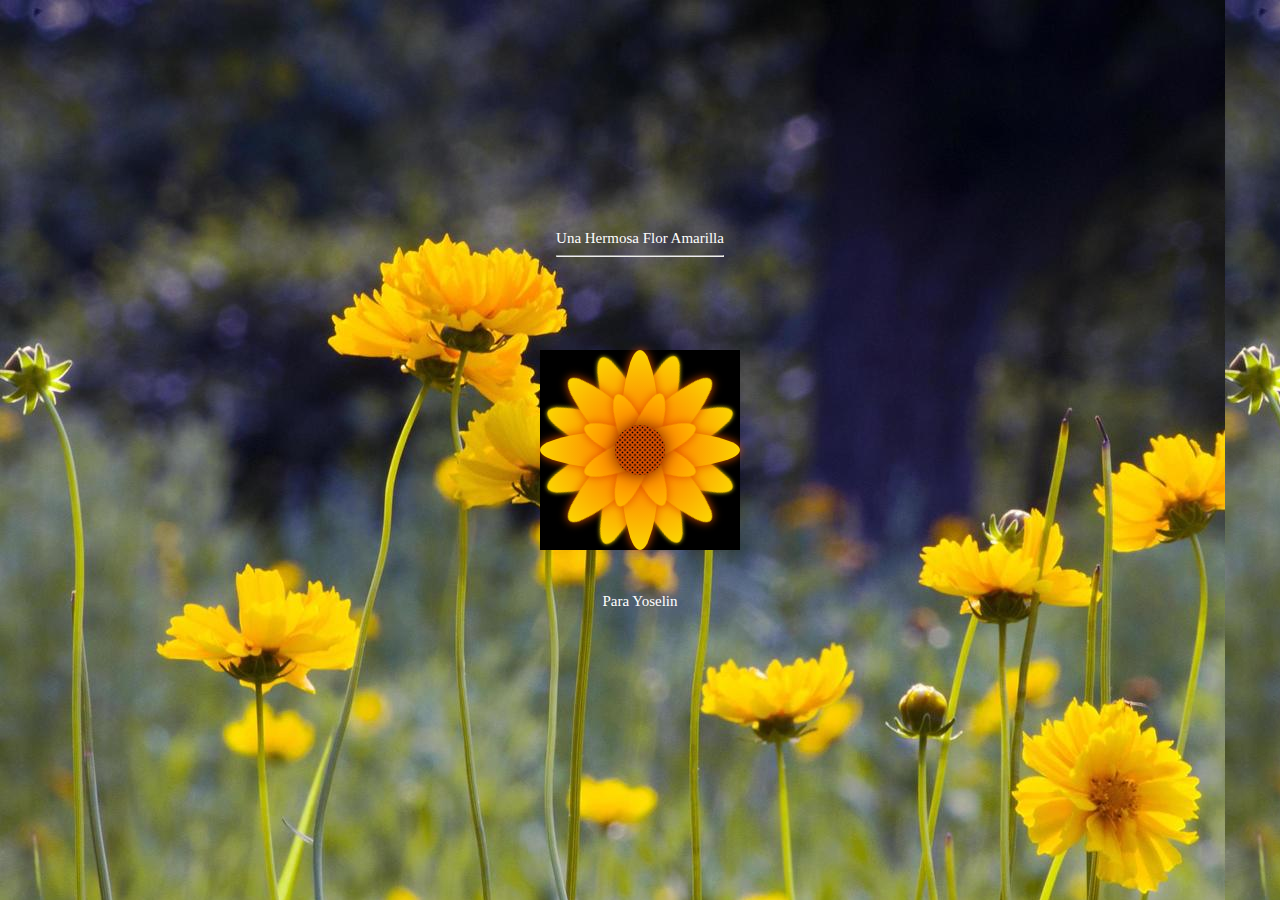
<file: docs/index.html>
<!DOCTYPE html>
<html lang="es">
<head>
    <meta charset="UTF-8">
    <meta http-equiv="X-UA-Compatible" content="IE=edge">
    <meta name="viewport" content="width=device-width, initial-scale=1.0">
    <link rel="Stylesheet" href="style.css">
    <title>Flower</title>
</head>
<body>

<div class="flower">
    <div class="text-above">Una Hermosa Flor Amarilla<hr></div>
    <div class="mid">
    </div>
    <div class="Petal1 p1">
    </div>
    <div class="Petal1 p2">
    </div>
    <div class="Petal1 p3">
    </div>
    <div class="Petal1 p4">
    </div>
    <div class="Petal2 p1">
    </div>
    <div class="Petal2 p2">
    </div>
    <div class="Petal2 p3">
    </div>
    <div class="Petal2 p4">
    </div>
    <div class="Petal3 p1">
    </div>
    <div class="Petal3 p2">
    </div>
    <div class="Petal3 p3">
    </div>
    <div class="Petal3 p4">
    </div>
    <div class="text-below">Para Yoselin </div>
  </div>
</body>
</html>
</file>
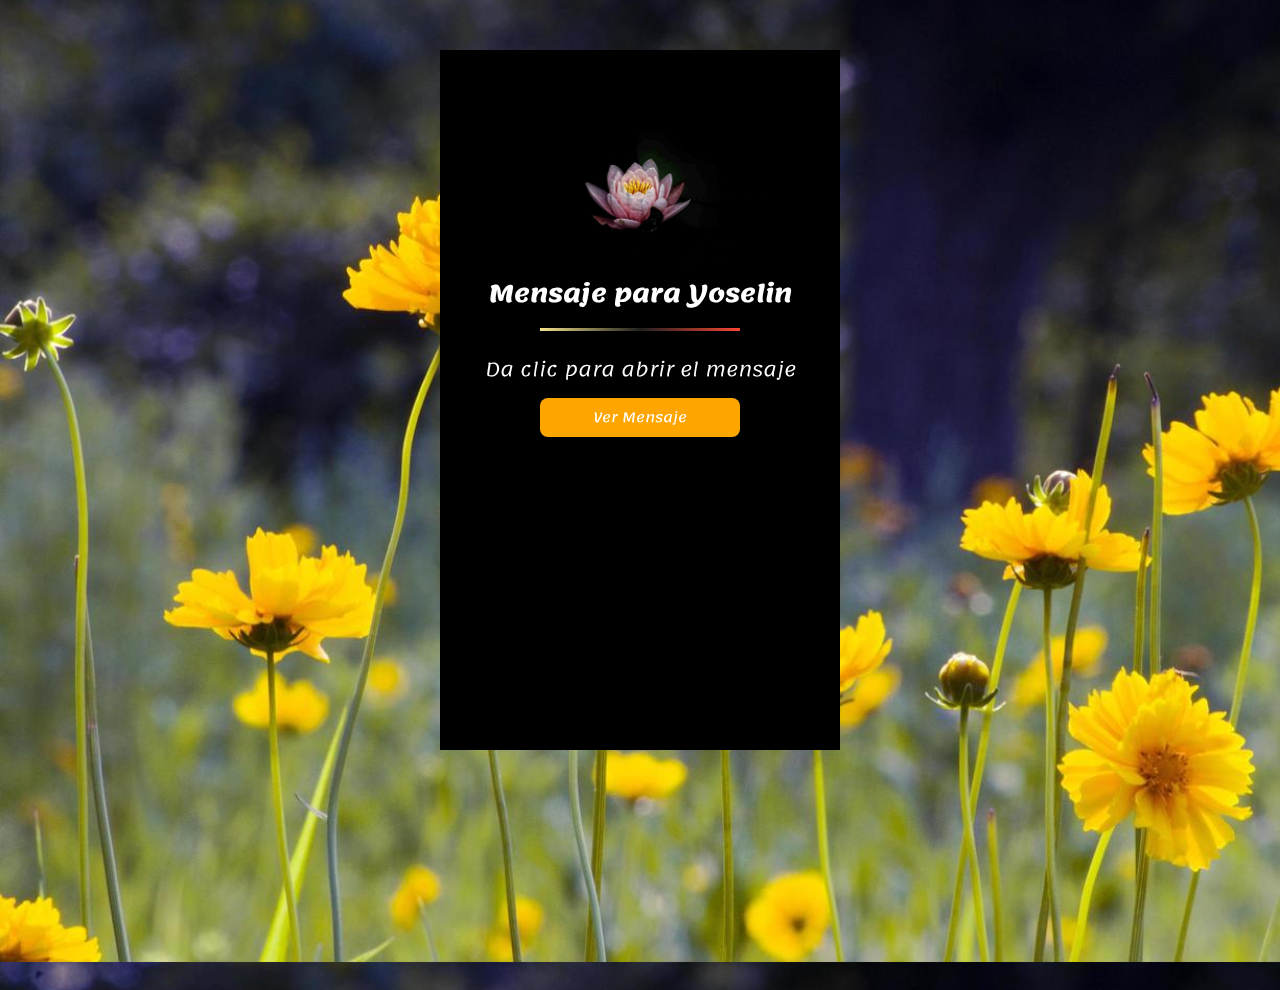
<file: docs/index2.html>
<!DOCTYPE html>
<html lang="en">
<head>
    <meta charset="UTF-8">
    <title>Mensaje para Yoselin</title>
    <link rel="stylesheet" href="css/estilos Menu.css">
    <link rel="Stylesheet" href="style.css">
<body>
    
    <div class="contenedor-menu">
        
        <div class="pagina-izquierda">
            
            <div class="delante lado">
                
                <div class="slider-frame">
                    <ul>
                        <li><img src="imagenes/foto1.jpg" alt=""></li>
                        <li><img src="imagenes/foto3.jpg" alt=""></li>
                        <li><img src="imagenes/foto4.jpg" alt=""></li>
                        <li><img src="imagenes/foto5" alt=""></li>
                    </ul>
                </div>
                 <h1>Mensaje para Yoselin</h1><hr>
                
                <h3>Da clic para abrir el mensaje</h3>
                
                <button class="btn-ver-menu">Ver Mensaje</button>
            </div>
            
            <div class="atras lado">
                
                <div class="contenedor-lista">
                    <div class="lista-uno">
                        
                    </div>
                    <div class="lista-dos">
                        
                    </div>
                    <div class="lista-tres">
                    </div>
                </div>
                
            </div>
            
        </div>
        
        <div class="pagina-central">
            
            <div class="contenedor-lista">
                <div class="flower">
                    <div class="text-above">Una linda Flor Amarilla<hr></div>
                    <div class="mid">
                    </div>
                    <div class="Petal1 p1">
                    </div>
                    <div class="Petal1 p2">
                    </div>
                    <div class="Petal1 p3">
                    </div>
                    <div class="Petal1 p4">
                    </div>
                    <div class="Petal2 p1">
                    </div>
                    <div class="Petal2 p2">
                    </div>
                    <div class="Petal2 p3">
                    </div>
                    <div class="Petal2 p4">
                    </div>
                    <div class="Petal3 p1">
                    </div>
                    <div class="Petal3 p2">
                    </div>
                    <div class="Petal3 p3">
                    </div>
                    <div class="Petal3 p4">
                    </div>
                    <div class="text-below">Para una linda Ingeniera </div>
                  </div>
               
                    
                </div>
            
        </div>
        
        <div class="pagina-derecha">
            
            <div class="contenedor-lista lado-pagina-derecha">
                    <div class="lista-uno">
                        
                    </div>
                    <div class="lista-dos">
                        
                    </div>
                    <div class="lista-tres">
                    </div>
                </div>
            <div class="pagina-derecha-atras lado-pagina-derecha"></div>
            <div class="btn-cerrar lado-pagina-derecha">X</div>
        </div>
        
    </div>    
    <script src="js/jquery.js"></script>
    <script src="js/script.js"></script>
</body>
</html>
</file>
<file: docs/style.css>
body {
  background-image:url(imagenes/foto2.jpg);
  margin: 0;
  padding: 0;
  height: 100vh; /* Asegura que el cuerpo ocupe toda la altura de la ventana */
  display: flex;
  align-items: center; /* Centra verticalmente los elementos en el cuerpo */
  justify-content: center; /* Centra horizontalmente los elementos en el cuerpo */
}
.flower {
  height: 200px;
  width: 200px;
  margin: 250px auto;

  display: flex;
  align-items: center;
  justify-content: center;

  position: relative;
  background-color: #000000; /* Fondo negro para toda la página */

  /* Agrega una animación de pulsación */
  animation: pulsate 2s infinite;
}

.text-above,
.text-below {
    position: absolute;
    text-align: center;
    color: #fff; /* Color del texto */
    font-size: 15px; /* Tamaño del texto */
}

.text-above {
    top: -120px; /* Ajusta la posición vertical del texto arriba de la flor */
}

.text-below {
    bottom: -60px; /* Ajusta la posición vertical del texto debajo de la flor */
}
@keyframes pulsate {
  0% {
      transform: scale(1.5);
  }
  50% {
      transform: scale(1.6);
  }
  100% {
      transform: scale(1.5);
  }
}
  .mid {
    width: 50px;
    height: 50px;
    border-radius: 50%;
    
    background: radial-gradient(circle, #000, #ff5e00, #000);
  
    z-index: 4;
  
    background-size: 5px 5px;
  
    filter: drop-shadow(0 0 8px #682600);
  }
  
  .Petal1 {
    position: absolute;
    left: 40px;
    z-index: 3;
  
    width: 120px;
    height: 30px;
    border-radius: 50%;
  
    background: radial-gradient(circle, #ff5e00, #ffbb00);
  
    filter: drop-shadow(0 0 5px #e05200);
  }
  
  .Petal1.p1 {
    transform: rotate(22.5deg);
  }
  .Petal1.p2 {
    transform: rotate(67.5deg);
  }
  .Petal1.p3 {
    transform: rotate(110.5deg);
  }
  .Petal1.p4 {
    transform: rotate(157.5deg);
  }
  
  .Petal2 {
    position: absolute;
    left: 0;
    z-index: 2;
  
    width: 200px;
    height: 40px;
    border-radius: 50%;
  
    background: radial-gradient(circle, #ff5e00, #fbd702);
  
    filter: drop-shadow(0 0 5px #e05200);
  }
  
  .Petal2.p1 {
  }
  
  .Petal2.p2 {
    transform: rotate(90deg);
  }
  .Petal2.p3 {
    transform: rotate(45deg);
  }
  
  .Petal2.p4 {
    transform: rotate(135deg);
  }
  
  .Petal3 {
    position: absolute;
    left: 0px;
    z-index: 1;
  
    width: 200px;
    height: 40px;
    border-radius: 50%;
  
    background: radial-gradient(circle, #ff5e00, #fbd702);
  
    filter: drop-shadow(0 0 2px #fbd702);
  }
  
  .Petal3.p1 {
    transform: rotate(22.5deg);
  }
  .Petal3.p2 {
    transform: rotate(67.5deg);
  }
  .Petal3.p3 {
    transform: rotate(110.5deg);
  }
  .Petal3.p4 {
    transform: rotate(157.5deg);
  }
</file>
<file: docs/css/estilos Menu.css>
@import url('https://fonts.googleapis.com/css?family=Lemonada|Roboto');

*{
    padding: 0;
    margin: 0;
    box-sizing: border-box;
    *font-family: 'Roboto', sans-serif;
    font-family: 'Lemonada', cursive;
}

body{
    background: #78a7be;
    background-image: url(../images/fondo.jpg);
    background-size: cover;
    background-position: center;
}

.contenedor-menu{
    width: 1200px;
    height: 700px;
    display: flex;
    margin: auto;
    margin-top: 50px;
    perspective: 1500px;
}

.pagina-izquierda,
.pagina-central,
.pagina-derecha{
    padding: 10px;
    width: 100%;
    height: 100%;
    background: rgb(0, 0, 0);
}

.pagina-izquierda{
background: #0a0a0a;
background: -moz-linear-gradient(left, #000000 0%, #000000 0%, #000000 100%);
background: -webkit-gradient(left top, right top, color-stop(0%, #000000), color-stop(0%, #000000), color-stop(100%, #000000));
background: -webkit-linear-gradient(left, #000000 0%, #000000 0%, #000000 100%);
background: -o-linear-gradient(left, #000000 0%, #000000 0%, #000000 100%);
background: -ms-linear-gradient(left, #000000 0%, #000000 0%, #000000 100%);
background: linear-gradient(to right, #000000 0%, #000000 0%, #000000 100%);
filter: progid:DXImageTransform.Microsoft.gradient( startColorstr='#ffffff', endColorstr='#ededed', GradientType=1 );
}

.pagina-central{
background: #000000;
background: -moz-linear-gradient(left, #000000 0%, #000000 28%, #000000 100%);
background: -webkit-gradient(left top, right top, color-stop(0%, #000000), color-stop(28%, #000000), color-stop(100%, #000000));
background: -webkit-linear-gradient(left, #000000 0%, #000000 28%, #000000 100%);
background: -o-linear-gradient(left, #000000 0%, #000000 28%, #000000 100%);
background: -ms-linear-gradient(left, #000000 0%, #000000 28%, #000000 100%);
background: linear-gradient(to right, #000000 0%, #000000 28%, #000000 100%);
filter: progid:DXImageTransform.Microsoft.gradient( startColorstr='#fcfcfc', endColorstr='#ededed', GradientType=1 );
}

.contenedor-lista{
    width: 100%;
    height: 100%;
}

.lista-uno,
.lista-dos,
.lista-tres{
    width: 100%;
    text-align: center;
}

.lista-uno h1,
.lista-dos h1,
.lista-tres h1{
    font-size: 24px;
    text-align: center;
}

.lista-uno img,
.lista-dos img,
.lista-tres img{
    width: 120px;
    height: 80px;
}

.lista-uno p,
.lista-dos p,
.lista-tres p{
    font-family: 'Roboto', sans-serif;
    font-size: 14px;
}

.lista-uno hr,
.lista-dos hr,
.lista-tres hr{
    width: 100px;
    height: 3px;
    margin: auto;
    border-style: none;
    background: -webkit-linear-gradient(left, red, blue, #23cbff);
    margin-top: 10px;
}



/*Aplicando Efectos de movimientos*/



.pagina-izquierda{
    transform: rotateY(180deg);
    transition: all 1s;
    transform-origin: right;
    transform-style: preserve-3d;
    z-index: 10;
}

.pagina-izquierda2{
    transform: rotateY(0deg);
}

.lado{
    backface-visibility: hidden;
}

.delante{
    transform: rotateY(180deg);
    width: 100%;
    height: 100%;
    background: rgb(0, 0, 0);
    text-align: center;
    position: absolute;
    top: 0;
    left: 0;
}

.delante img{
    width: 250px;
    margin: auto;
    margin-top: 24px;
}

.delante h1{
    font-size: 24px;
    text-align: center;
    color:#ffffff
}

.delante hr{
    width: 200px;
    height: 3px;
    border-style: none;
    margin: auto;
    background: -webkit-linear-gradient(left, #f4e48a, #212120, #fa4632);
    margin-top: 10px;
}

.delante h3{
    font-weight: 100;
    margin-top: 20px;
    color:#ffffff
}

.delante button{
    width: 200px;
    padding: 6px;
    background: orange;
    border-style: none;
    border-radius: 8px;
    color: white;
    margin-top: 10px;
    transition: all 300ms;
    cursor: pointer;
}

.delante button:hover{
    transform: translateY(10px);
    box-shadow: 0px -5px 10px 0px #969696;
}


.delante h4{
    margin-top: 10px;
}

.delante p{
    margin-top: 10px;
}

.delante ul{
    display: flex;
    justify-content: center;
    margin-top: 10px;
}

.delante ul h5{
    font-size: 16px;
}

.delante ul label{
    font-size: 14px;
    margin-top: 4px;
    margin-left: 10px;
}



/*Pagina derecha animacion*/

.pagina-derecha{
    transform: rotateY(-180deg);
    transform-origin: left;
    transition: 1s;
    transform-style: preserve-3d;
}

.pagina-derecha2{
    transform: rotateY(0deg);
}

.lado-pagina-derecha{
    backface-visibility: hidden;
}

.pagina-derecha-atras{
    width: 100%;
    height: 100%;
    position: absolute;
    top: 0;
    left: 0;
    transform: rotateY(180deg);
    border: 6px double #3f3f3f;
    border-right: none;
}

.btn-cerrar{
    position: absolute;
    top: -20px;
    right: -20px;
    width: 50px;
    height: 50px;
    background: rgba(0,0,0,0.8);
    border-radius: 50%;
    color: white;
    text-align: center;
    line-height: 3;
    filter: blur(1px);
    transition: all 300ms;
    cursor: pointer;
}

.btn-cerrar:hover{
    filter: blur(0px);
}
button{
    border: none;
    outline: none;
    background: -webkit-gradient(linear, left bottom, right top, color-stop(0%, rgba(255, 0, 55, 0.856)), color-stop(17%, rgba(255, 0, 43, 0.87)), color-stop(58%, rgb(176, 0, 29)), color-stop(100%, rgb(97, 0, 0)));
    padding: 3px;
    width: 100px;
    color: white;
    border-radius: 2px;
    box-shadow: rgba(0,0,0,0.7) 0px 0px 10px;
    margin: 20px 0px;
    cursor: pointer;
    transition: all 300ms;
}

button:hover{
    transform: scale(1.05);
    box-shadow: rgba(0,0,0,0.9) 0px 0px 10px;
}

.slider-frame {
	width: 250px;
    height: 180px;
	margin:40px auto 0;
	overflow: hidden;
}

.slider-frame ul {
	display: flex;
	padding: 0;
	width: 400%;
	
	animation: slide 20s infinite alternate ease-in-out;
}

.slider-frame li {
	width: 100%;
	list-style: none;
}

.slider-frame img {
	width: 100%;
}

@keyframes slide {
	0% {margin-left: 0;}
	20% {margin-left: 0;}
	
	25% {margin-left: -100%;}
	45% {margin-left: -100%;}
	
	50% {margin-left: -200%;}
	70% {margin-left: -200%;}
	
	75% {margin-left: -300%;}
	100% {margin-left: -300%;}
}
</file>
